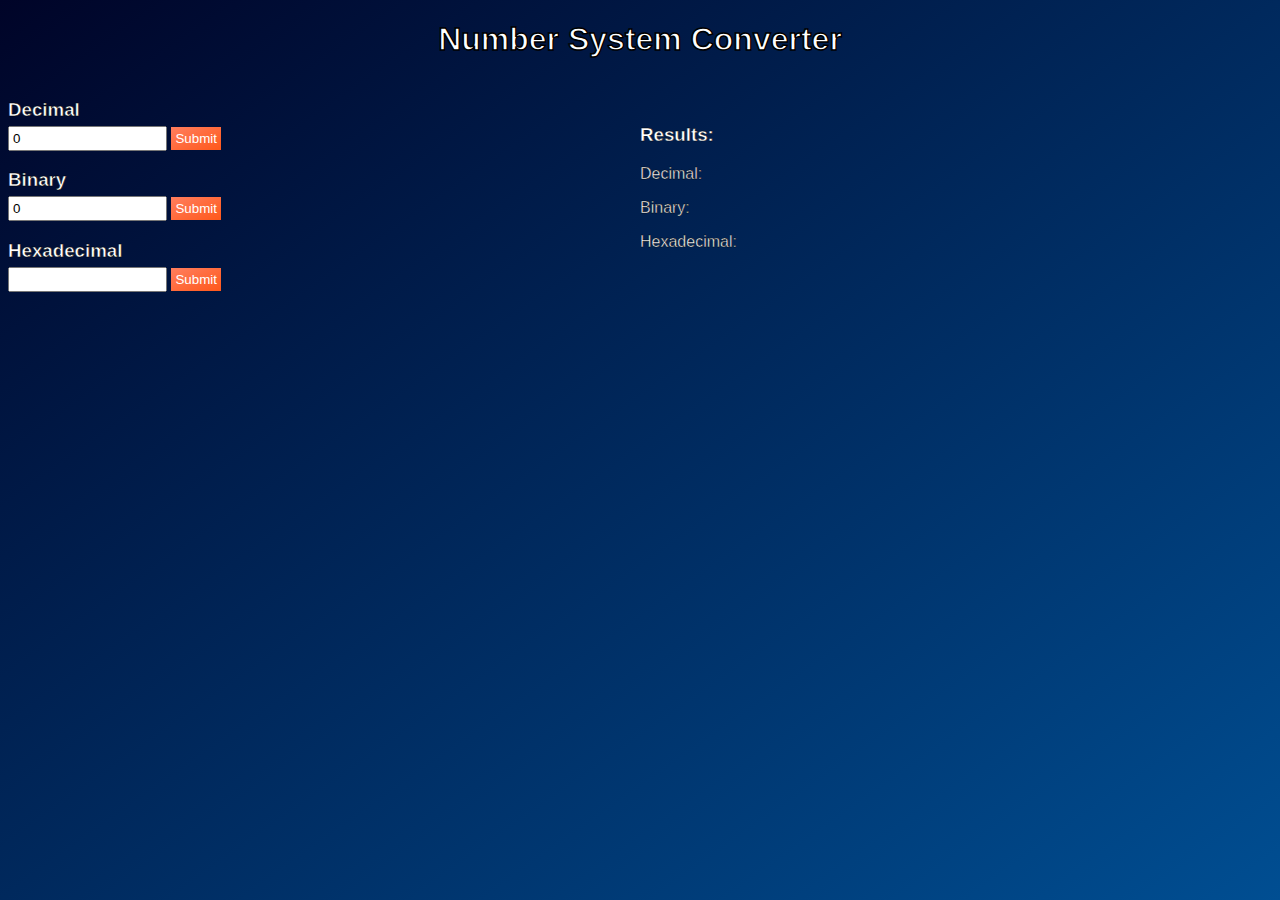
<file: index.html>
<!DOCTYPE html>
<html lang="en-CA">
    <head>
        <title>Number Systems</title>
        <link rel="stylesheet" href="index.css">
        <meta name="viewport" content="width=device-width, initial-scale=1.0">
    </head>
    <body>
        <h1 id = "title">Number System Converter</h1>
        <div id="content">
            <div id="input-areas">
                <div id="decimal">
                    <h3 class = "header-3">Decimal</h3>
                    <input type="number" id = "decimal-box" class = "number-input" value="0" step="1" min="0">
                    <button  id = "submit-decimal" class= "submit-input" onclick="submitDecimal()">Submit</button>
                </div>
                <div id="binary">
                    <h3 class = "header-3">Binary</h3>
                    <input type = "number" id = "binary-box" class = "number-input" value="0" step="1" min="0">
                    <input type = "submit" id = "submit-binary" class= "submit-input" onclick="submitBinary()">
                </div>
                <div id="hexadecimal">
                    <h3 class = "header-3">Hexadecimal</h3>
                    <input type = "text" id = "hexadecimal-box" class = "text-input">
                    <input type = "submit" id = "submit-hexadecimal" class= "submit-input" onclick="submitHexadecimal()">
                </div>
            </div>
            <div id="results">
                <h3>Results:</h3>
                <p id="decimal-results">Decimal: </p>
                <p id="binary-results">Binary: </p>
                <p id="hexadecimal-results">Hexadecimal: </p>
            </div>
        </div>
        <script src="index.js"></script>
    </body>
</html>
</file>
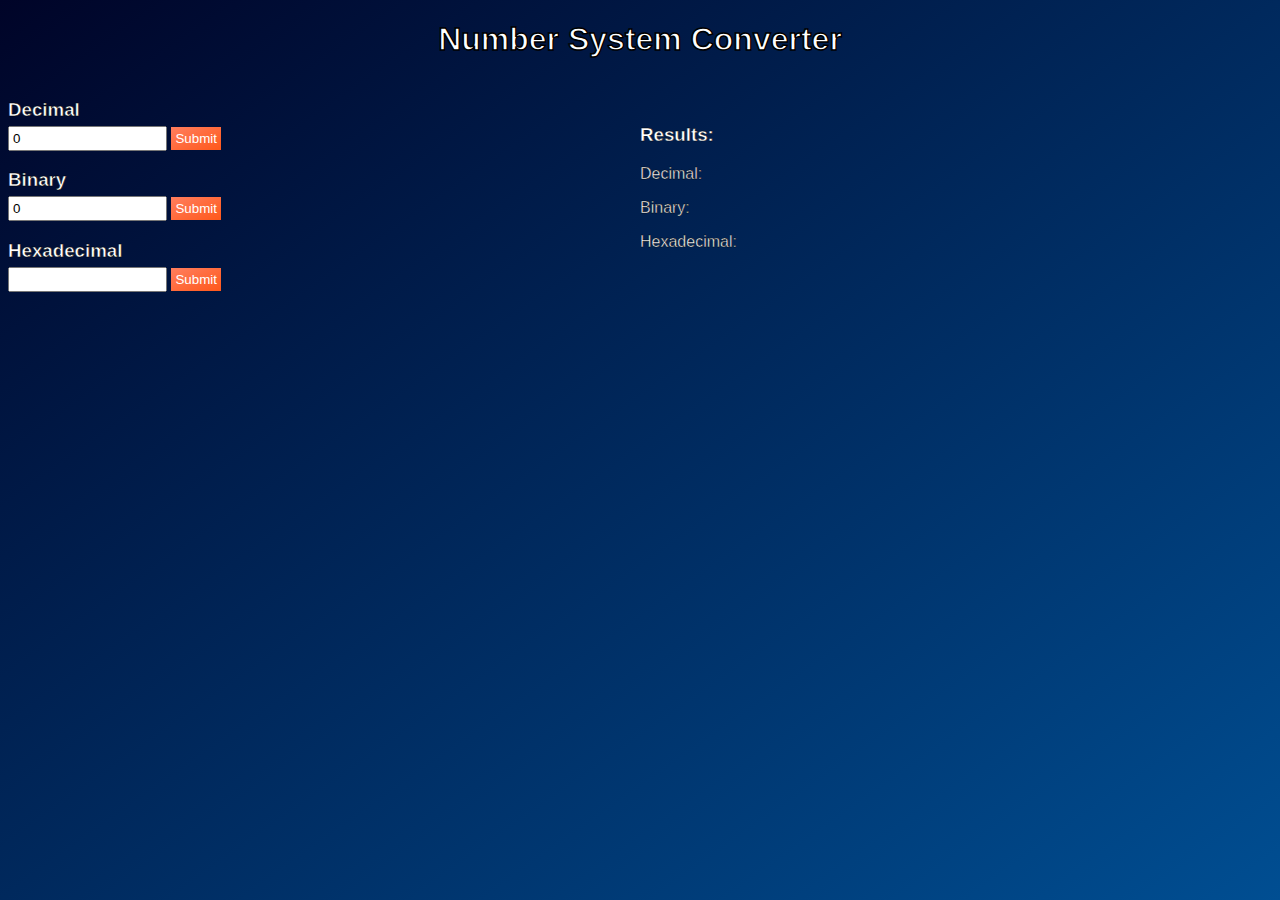
<file: NumberSystems.html>
<!DOCTYPE html>
<html lang="en-CA">
    <head>
        <title>Number Systems</title>
        <link rel="stylesheet" href="NumberSystems.css">
        <meta name="viewport" content="width=device-width, initial-scale=1.0">
    </head>
    <body>
        <h1 id = "title">Number System Converter</h1>
        <div id="content">
            <div id="input-areas">
                <div id="decimal">
                    <h3 class = "header-3">Decimal</h3>
                    <input type="number" id = "decimal-box" class = "number-input" value="0" step="1" min="0">
                    <button  id = "submit-decimal" class= "submit-input" onclick="submitDecimal()">Submit</button>
                </div>
                <div id="binary">
                    <h3 class = "header-3">Binary</h3>
                    <input type = "number" id = "binary-box" class = "number-input" value="0" step="1" min="0">
                    <input type = "submit" id = "submit-binary" class= "submit-input" onclick="submitBinary()">
                </div>
                <div id="hexadecimal">
                    <h3 class = "header-3">Hexadecimal</h3>
                    <input type = "text" id = "hexadecimal-box" class = "text-input">
                    <input type = "submit" id = "submit-hexadecimal" class= "submit-input" onclick="submitHexadecimal()">
                </div>
            </div>
            <div id="results">
                <h3>Results:</h3>
                <p id="decimal-results">Decimal: </p>
                <p id="binary-results">Binary: </p>
                <p id="hexadecimal-results">Hexadecimal: </p>
            </div>
        </div>
        <script src="NumberSystems.js"></script>
    </body>
</html>
</file>
<file: index.css>
*{
    margin: 5;
    padding: 0;
    color: white;
    font-family: 'Gill Sans', 'Gill Sans MT', Calibri, 'Trebuchet MS', sans-serif;
}
html {
    height: 100%;
    background-image: linear-gradient(to bottom right, rgb(0, 4, 40), rgb(0, 78, 146));
    align-items: center;
}
body {
    background-image: none;
}

#title {
    -webkit-text-stroke: 1.5px;
    -webkit-text-stroke-color: black;
    text-align: center;
}
#content {
    display: flex;
    align-items: center;
}
#input-areas {
    display: inline-block;
    width: 50%;
}
#results {
    display: inline-block;
    width: 50%;
    -webkit-text-stroke-color: black;
    -webkit-text-stroke-width: 0.4px;
    word-wrap: break-word;
}

.header-3 {
    margin-bottom: 5px;
    -webkit-text-stroke: 0.5px;
    -webkit-text-stroke-color: black;
}
.number-input {
    color: black;
    margin: 0px;
    padding: 3px;
}
.text-input {
    color: black;
    margin: 0px;
    padding: 3px;
}
.submit-input {
    color: white;
    border: none;
    text-decoration: none;
    cursor: pointer;
    background-image: linear-gradient(to bottom right, rgb(255, 126, 94), rgb(255, 88, 27));
    padding: 4px;
}
</file>
<file: NumberSystems.css>
*{
    margin: 5;
    padding: 0;
    color: white;
    font-family: 'Gill Sans', 'Gill Sans MT', Calibri, 'Trebuchet MS', sans-serif;
}
html {
    height: 100%;
    background-image: linear-gradient(to bottom right, rgb(0, 4, 40), rgb(0, 78, 146));
    align-items: center;
}
body {
    background-image: none;
}

#title {
    -webkit-text-stroke: 1.5px;
    -webkit-text-stroke-color: black;
    text-align: center;
}
#content {
    display: flex;
    align-items: center;
}
#input-areas {
    display: inline-block;
    width: 50%;
}
#results {
    display: inline-block;
    width: 50%;
    -webkit-text-stroke-color: black;
    -webkit-text-stroke-width: 0.4px;
    word-wrap: break-word;
}

.header-3 {
    margin-bottom: 5px;
    -webkit-text-stroke: 0.5px;
    -webkit-text-stroke-color: black;
}
.number-input {
    color: black;
    margin: 0px;
    padding: 3px;
}
.text-input {
    color: black;
    margin: 0px;
    padding: 3px;
}
.submit-input {
    color: white;
    border: none;
    text-decoration: none;
    cursor: pointer;
    background-image: linear-gradient(to bottom right, rgb(255, 126, 94), rgb(255, 88, 27));
    padding: 4px;
}
</file>
